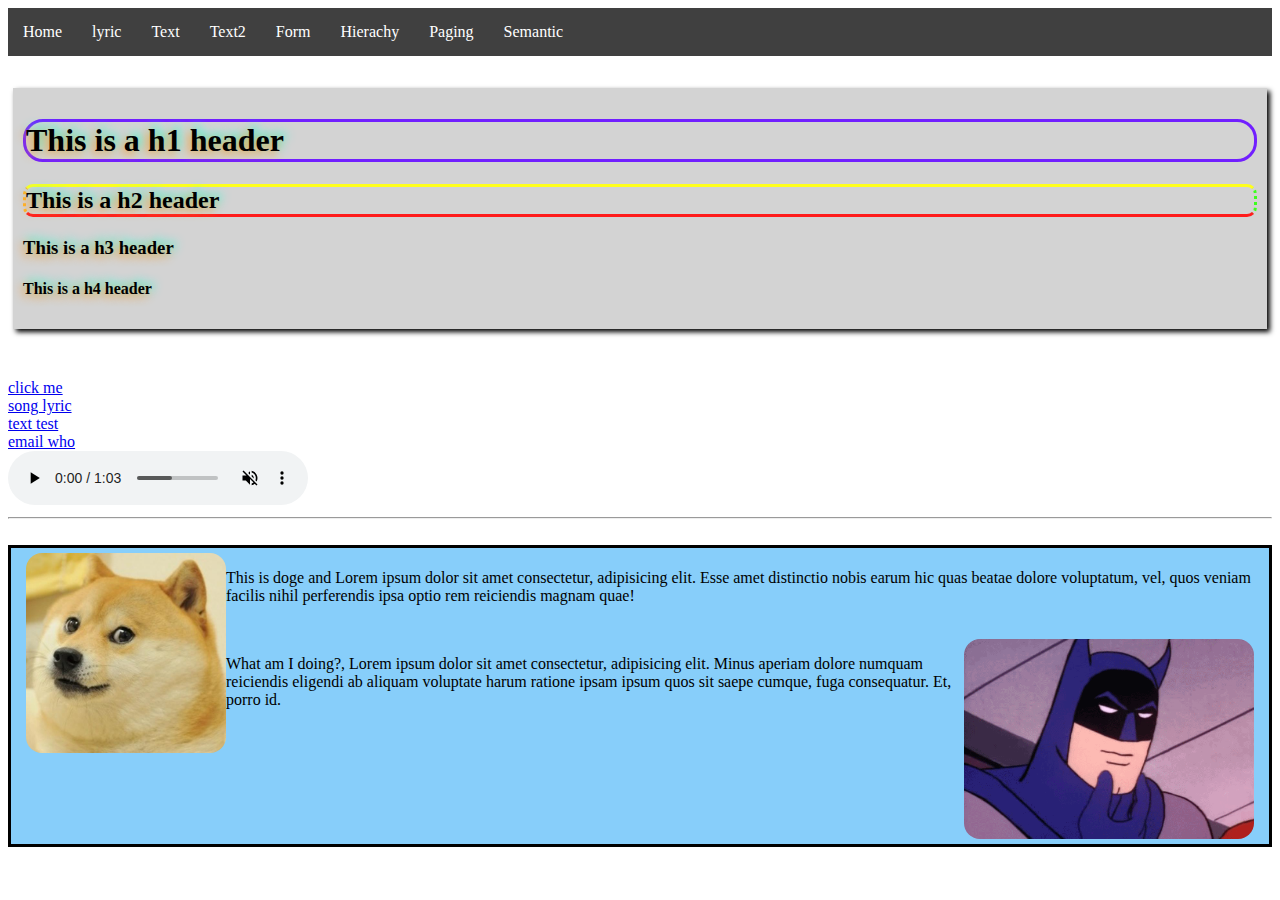
<file: index.html>
<!DOCTYPE html>
<html>
<head>
    <link rel="icon" type="image/png" href="./image/music_favicon.png">
    <link rel="stylesheet" href="index_style.css">
    <link rel="stylesheet" href="navbar.css">
</head>
<body>
    <!--<header>    = introductory content
        <nav>       = navigation bar 
        <main>      = main content
        <section>   = dependent content
        <aside>     = side content
        <article>   = independent content
        <footer>    = closing content
    -->
    <nav class="navbar">
        <ul>
            <li><a href="index.html">Home</a></li>
            <li><a href="lyric.html">lyric</a></li>
            <li><a href="text_test.html">Text</a></li>
            <li><a href="text_test2.html">Text2</a></li>
            <li><a href="aForm.html">Form</a></li>
            <li><a href="hierachy.html">Hierachy</a></li>
            <li><a href="paging.html">Paging</a></li>
            <li><a href="semantic.html">Semantic</a></li>
        </ul>
    </nav>

    <div id="headder">
        <h1>This is a h1 header</h1>
        <h2>This is a h2 header</h2>
        <h3>This is a h3 header</h3>
        <h4>This is a h4 header</h4>    
    </div>
    <br>

    <a href="https://www.google.co.th/search?q=the+brave+lyric&sca_esv=0a5fb1e02e7ab726&dcr=0&sxsrf=ACQVn0-0Ks2V4aFpHvlHViAwOnvwvxpjRg%3A1711006342434&source=hp&ei=huL7ZYqWGLrZseMPtLy3qAY&iflsig=ANes7DEAAAAAZfvwllSPpQ8xPUr6_RsDd6m4tq57u1f8&ved=0ahUKEwiK8fyp64SFAxW6bGwGHTTeDWUQ4dUDCBU&uact=5&oq=the+brave+lyric&gs_lp=[base64]&sclient=gws-wiz"
    target="_blank" title="lyric in google">
        click me
    </a>
    <br>

    <a href="lyric.html">song lyric</a>
    <br>

    <a href="text_test.html">text test</a>
    <br>

    <a href="mailto:test@fake.com">email who</a>
    <br>

    <audio controls loop autoplay muted>
        <source src="./audio/Ian Post - Variation 1.mp3" type="audio/mpeg">
    </audio>

    <hr>
    
    <br>

    <div id="img_container">
        <img src="./image/Doge.jpg" id="img1" alt="This is doge" height="200">
        <p>This is doge and Lorem ipsum dolor sit amet consectetur, adipisicing elit. Esse amet distinctio nobis earum hic quas beatae dolore voluptatum, vel, quos veniam facilis nihil perferendis ipsa optio rem reiciendis magnam quae!</p>
        <br>
        <img src="./image/batboy.gif" id="img2" alt="This is batman" height="200">
        <p>What am I doing?, Lorem ipsum dolor sit amet consectetur, adipisicing elit. Minus aperiam dolore numquam reiciendis eligendi ab aliquam voluptate harum ratione ipsam ipsum quos sit saepe cumque, fuga consequatur. Et, porro id.</p>
    </div>
    
</body>

</html>
</file>
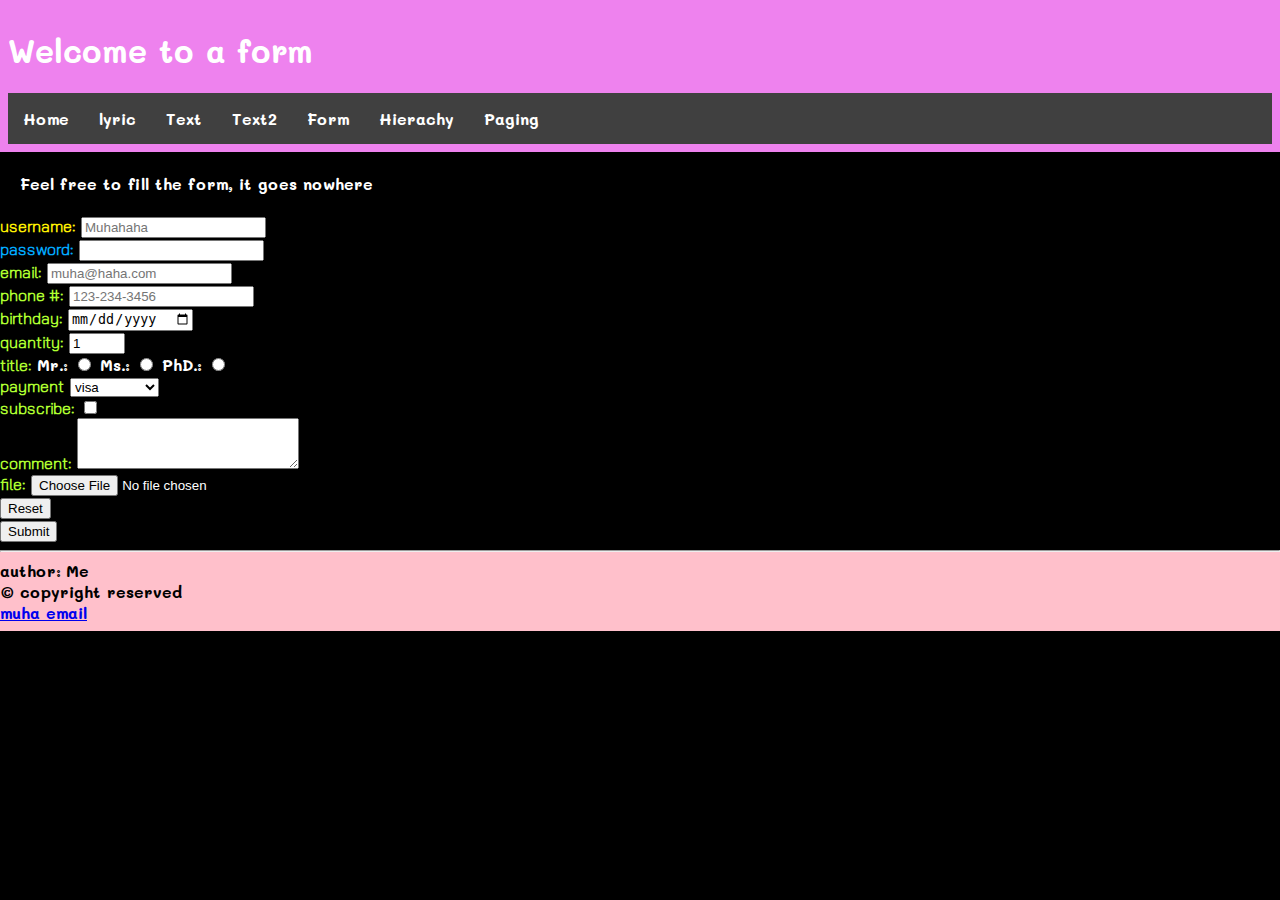
<file: aForm.html>
<!DOCTYPE html>
<head>
    <link rel="stylesheet" href="aform_style.css">
    <link rel="preconnect" href="https://fonts.googleapis.com">
    <link rel="preconnect" href="https://fonts.gstatic.com" crossorigin>
    <link href="https://fonts.googleapis.com/css2?family=Mali:ital,wght@0,200;0,300;0,400;0,500;0,600;0,700;1,200;1,300;1,400;1,500;1,600;1,700&display=swap" rel="stylesheet">
    <link rel="stylesheet" href="paging.css">
</head>
<body>
    <header style="background-color: violet; padding: 8px;">
        <h1>Welcome to a form</h1>
        <nav class="navbar">
            <ul>
                <li><a href="index.html">Home</a></li>
                <li><a href="lyric.html">lyric</a></li>
                <li><a href="text_test.html">Text</a></li>
                <li><a href="text_test2.html">Text2</a></li>
                <li><a href="aForm.html">Form</a></li>
                <li><a href="hierachy.html">Hierachy</a></li>
                <li><a href="paging.html">Paging</a></li>
            </ul>
        </nav>
    </header>

    <main>
        <h4>Feel free to fill the form, it goes nowhere</h4>
    </main>

    <!-- POST = confidential info, GET = grab data from database -->
    <!-- multipart/form-data is used when we sent big data i.e. big image -->
    <form action="index.php" method="POST" enctype="multipart/form-data">

        <label for="username" class="label_form" id="username_label">username:</label>
        <input type="text" id="username" placeholder="Muhahaha" minlength="3" maxlength="15" required><br>

        <label for="password" class="label_form" id="password_label">password:</label>
        <input type="password" id="password" maxlength="20"><br>

        <label for="email" class="label_form">email:</label>
        <input type="email" id="email" placeholder="muha@haha.com"><br>

        <label for="phone" class="label_form">phone #:</label>
        <input type="tel" id="phone" placeholder="123-234-3456" pattern="[0-9]{3}-[0-9]{3}-[0-9]{4}"><br>

        <label for="bday" class="label_form">birthday:</label>
        <input type="date" id="bday"><br>

        <label for="quantity" class="label_form">quantity:</label>
        <input type="number" id="quantity" min="0" max="99" value="1"><br>

        <label for="title" class="label_form">title:</label>

        <label for="Mr.">Mr.:</label>
        <input type="radio" id="Mr." value="Mr." name="title">
        <label for="Ms.">Ms.:</label>
        <input type="radio" id="Ms." value="Ms." name="title">
        <label for="PhD.">PhD.:</label>
        <input type="radio" id="PhD." value="PhD." name="title"><br>

        <label for="payment" class="label_form">payment</label>
        <select>
            <option value="visa">visa</option>
            <option value="mastercard">mastercard</option>
            <option value="giftcard">giftcard</option>
        </select><br>

        <label for="subscribe" class="label_form">subscribe:</label>
        <input type="checkbox" id="subscribe"><br>

        <label for="comment" class="label_form">comment:</label>
        <textarea id="comment" rows="3" cols="25"></textarea><br>

        <label for="file" class="label_form">file:</label>
        <input type="file" id="file" accept="image/png, image/jpeg"><br>

        <input type="reset"><br>
        <input type="submit">

    </form>

    <footer style="background-color: pink; padding-bottom: 8px; color: black;">
        <hr>
        author: Me<br>
        &copy; copyright reserved<br>
        <a href="mailto:muha@haha.com">muha email</a>
    </footer>
</body>
</file>
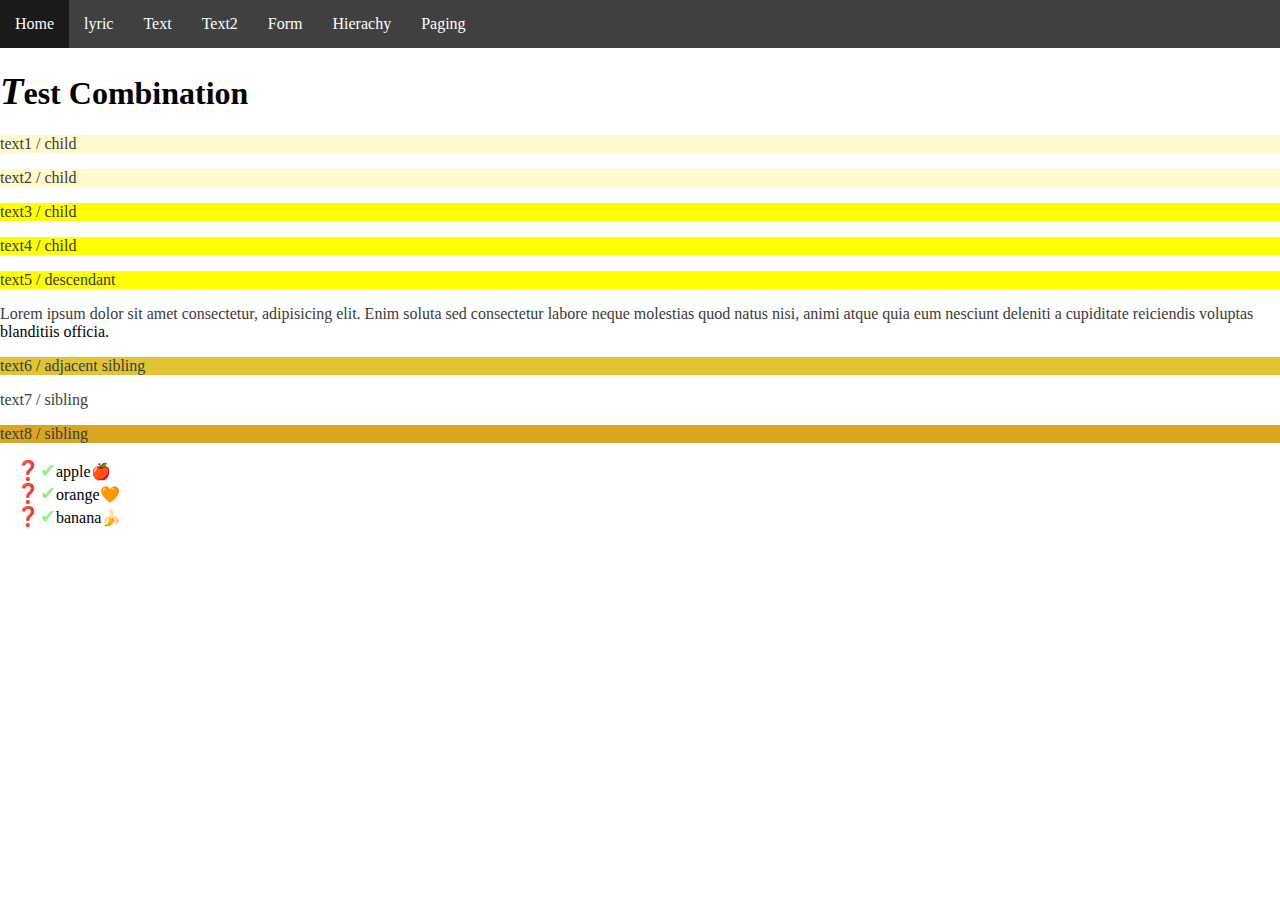
<file: hierachy.html>
<!DOCTYPE html>
<html>
<head>
    <link rel="icon" type="image/png" href="./image/music_favicon.png">
    <link rel="stylesheet" href="hierachy.css">
    <link rel="stylesheet" href="paging.css">
</head>
<body>
    <nav class="navbar">
        <ul>
            <li><a href="index.html">Home</a></li>
            <li><a href="lyric.html">lyric</a></li>
            <li><a href="text_test.html">Text</a></li>
            <li><a href="text_test2.html">Text2</a></li>
            <li><a href="aForm.html">Form</a></li>
            <li><a href="hierachy.html">Hierachy</a></li>
            <li><a href="paging.html">Paging</a></li>
        </ul>
    </nav>

    <h1>Test Combination</h1>
    <div id="container1">
        <p>text1 / child</p>
        <p>text2 / child</p>
        <div id="container2">
            <p>text3 / child</p>
            <p>text4 / child</p>
            <div>
                <p>text5 / descendant </p>
            </div>
        </div>
        <div>
            <p>Lorem ipsum dolor sit amet consectetur, adipisicing elit. 
                Enim soluta sed consectetur labore neque molestias quod natus nisi, 
                animi atque quia eum nesciunt deleniti a cupiditate reiciendis 
                voluptas blanditiis officia.</p>
        </div>
    </div>

    <p>text6 / adjacent sibling</p>
    <p>text7 / sibling</p>
    <div>
        <p>text8 / sibling</p>
    </div>

    <ul id="fruit">
        <li id="apple">apple</li>
        <li id="orange">orange</li>
        <li id="banana">banana</li>
    </ul>
</body>  
    
</html>
</file>
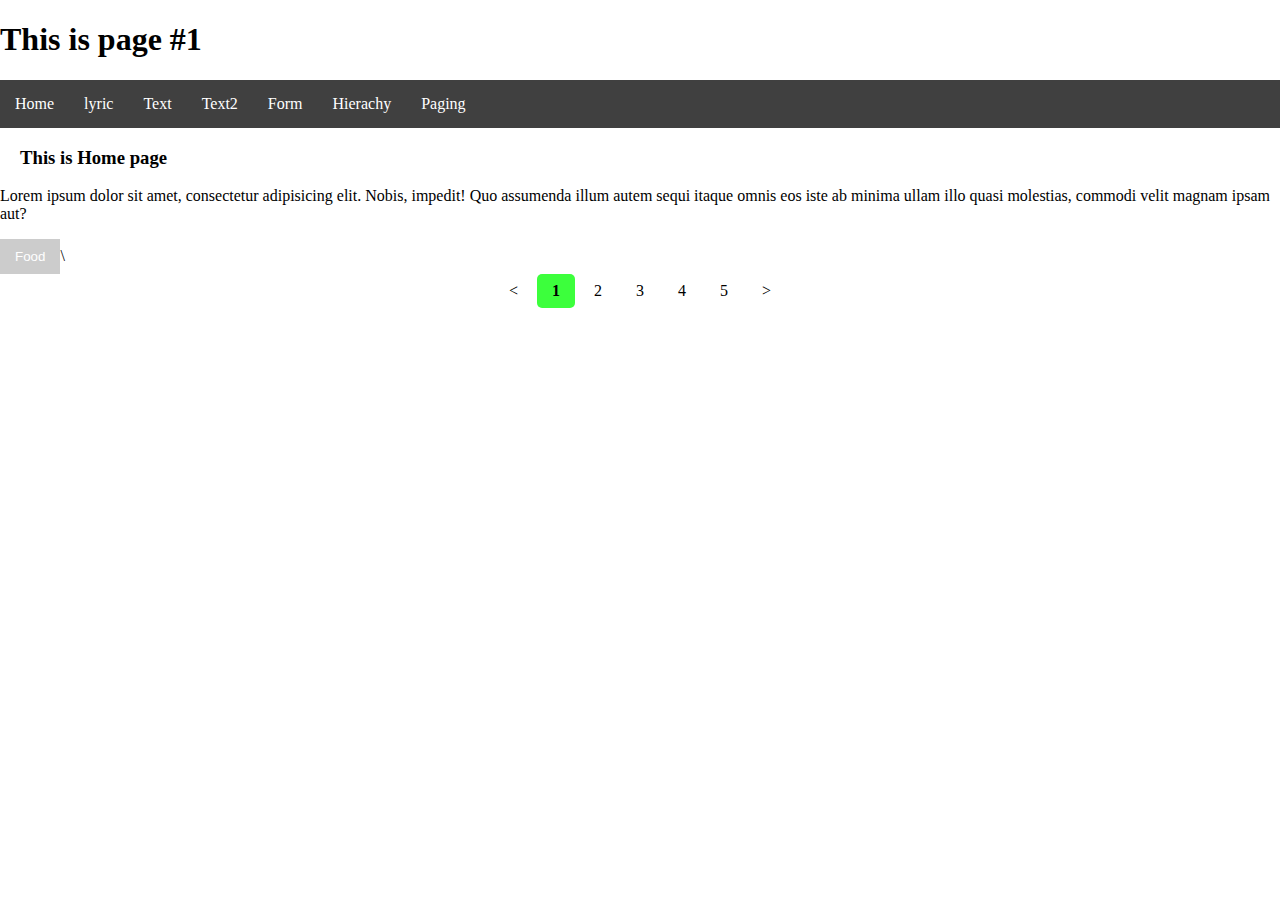
<file: paging.html>
<!DOCTYPE html>
<html>
    <head>
        <link rel="icon" type="image/png" href="./image/music_favicon.png">
        <link rel="stylesheet" href="paging.css">
    </head>
    <body>
        <h1> This is page #1</h1>

        <nav class="navbar">
            <ul>
                <li><a href="index.html">Home</a></li>
                <li><a href="lyric.html">lyric</a></li>
                <li><a href="text_test.html">Text</a></li>
                <li><a href="text_test2.html">Text2</a></li>
                <li><a href="aForm.html">Form</a></li>
                <li><a href="hierachy.html">Hierachy</a></li>
                <li><a href="paging.html">Paging</a></li>
            </ul>
        </nav>

        <main>
            <h3>This is Home page</h3>
        </main>

        <p>Lorem ipsum dolor sit amet, consectetur adipisicing elit. Nobis, impedit! Quo assumenda illum autem sequi itaque omnis eos iste ab minima ullam illo quasi molestias, commodi velit magnam ipsam aut?</p>
    
        <div class="dropdown">
            <button>Food</button>\
            <div class="content">
                <a href="">Apple</a>
                <a href="">Orange</a>
                <a href="">Banana</a>
            </div>
        </div>

        <div class="pagination">
            <a href="paging.html"><</a>
            <a href="paging.html" class="active">1</a>
            <a href="paging2.html">2</a>
            <a href="paging3.html">3</a>
            <a href="paging4.html">4</a>
            <a href="paging5.html">5</a>
            <a href="paging2.html">></a>
        </div>
    
    </body>
</html>
</file>
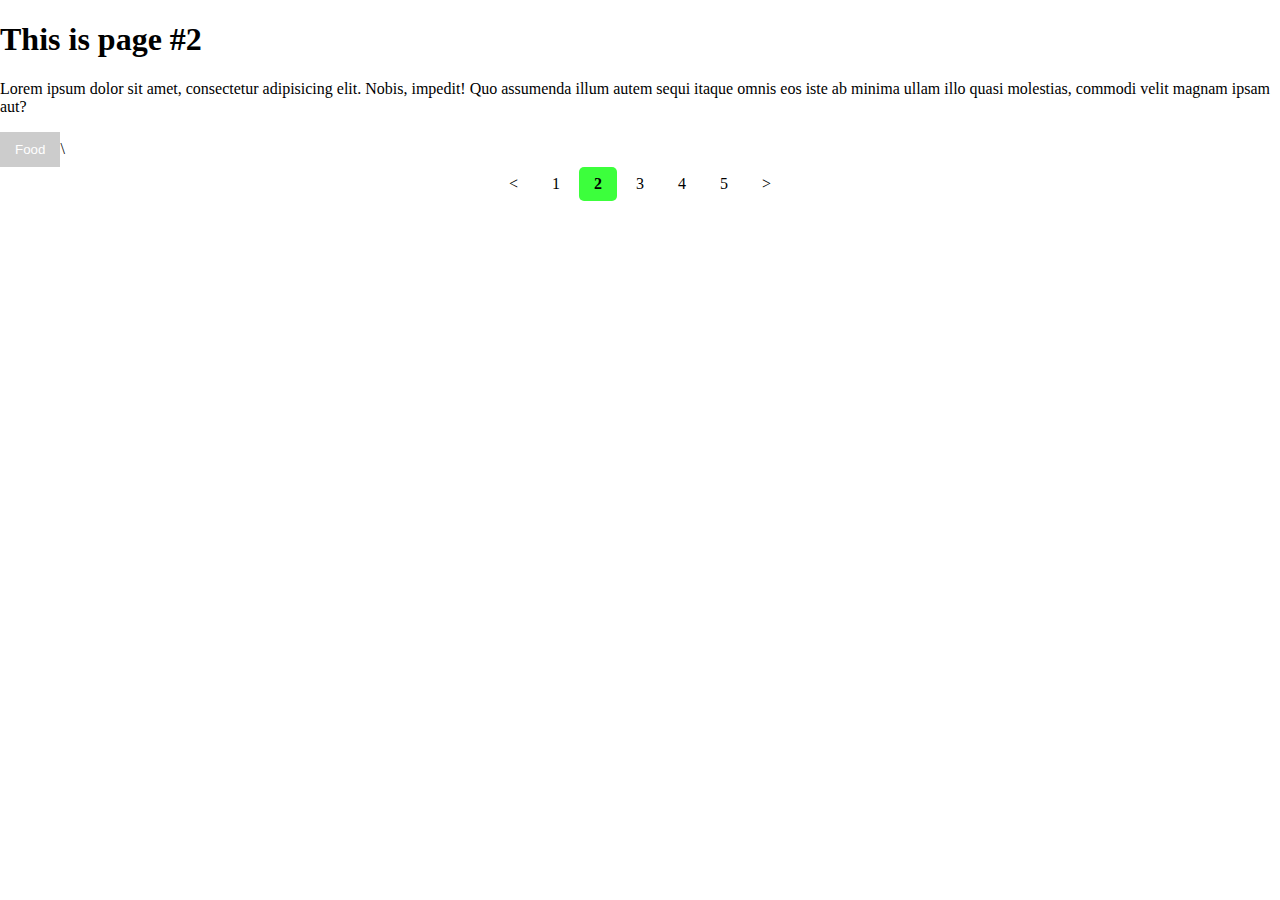
<file: paging2.html>
<!DOCTYPE html>
<html>
    <head>
        <link rel="icon" type="image/png" href="./image/music_favicon.png">
        <link rel="stylesheet" href="paging.css">
    </head>
    <body>
        <h1> This is page #2</h1>

        <p>Lorem ipsum dolor sit amet, consectetur adipisicing elit. Nobis, impedit! Quo assumenda illum autem sequi itaque omnis eos iste ab minima ullam illo quasi molestias, commodi velit magnam ipsam aut?</p>
    
        <div class="dropdown">
            <button>Food</button>\
            <div class="content">
                <a href="">Apple</a>
                <a href="">Orange</a>
                <a href="">Banana</a>
            </div>
        </div>

        <div class="pagination">
            <a href="paging.html"><</a>
            <a href="paging.html">1</a>
            <a href="paging2.html" class="active">2</a>
            <a href="paging3.html">3</a>
            <a href="paging4.html">4</a>
            <a href="paging5.html">5</a>
            <a href="paging3.html">></a>
        </div>
    
    </body>
</html>
</file>
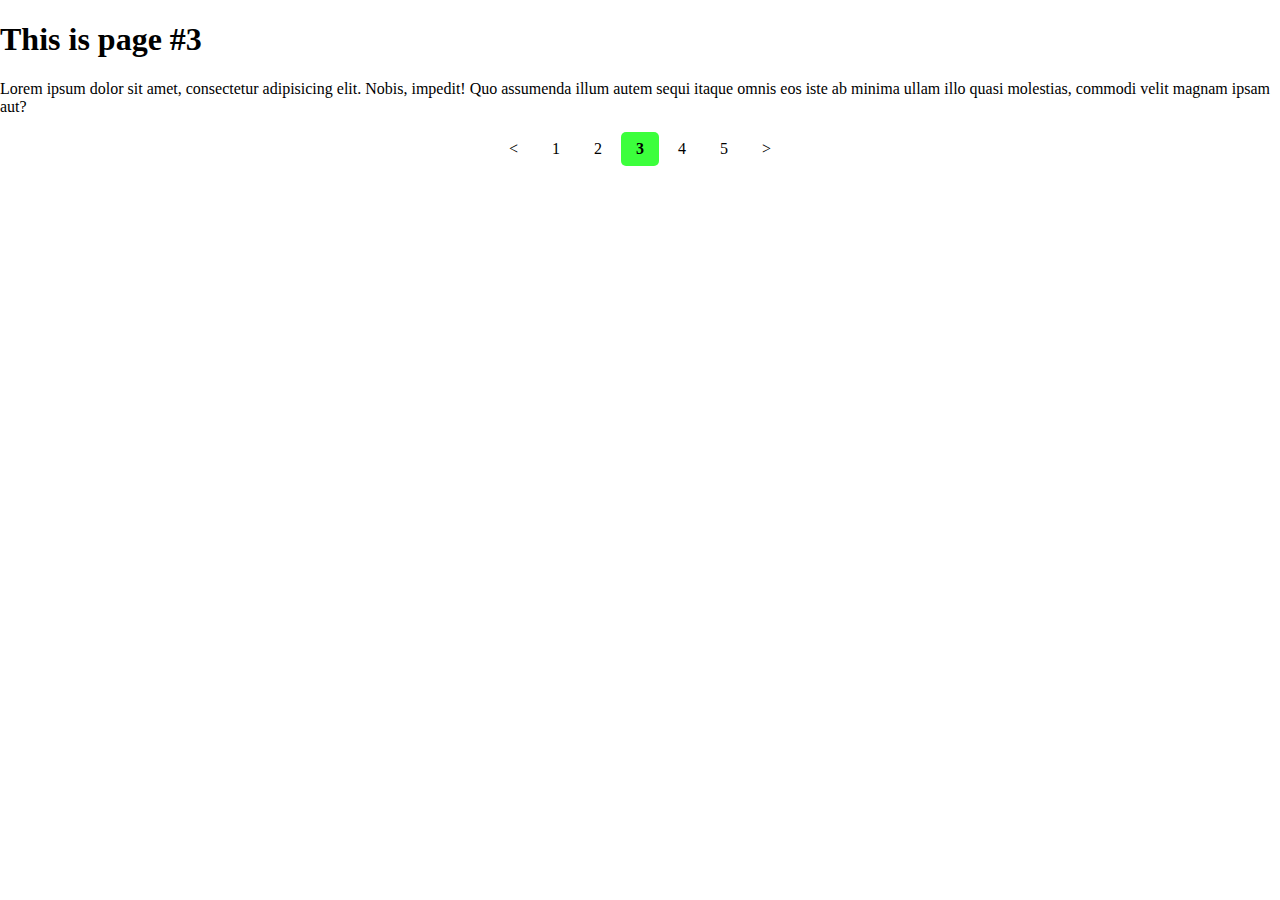
<file: paging3.html>
<!DOCTYPE html>
<html>
    <head>
        <link rel="icon" type="image/png" href="./image/music_favicon.png">
        <link rel="stylesheet" href="paging.css">
    </head>
    <body>
        <h1> This is page #3</h1>

        <p>Lorem ipsum dolor sit amet, consectetur adipisicing elit. Nobis, impedit! Quo assumenda illum autem sequi itaque omnis eos iste ab minima ullam illo quasi molestias, commodi velit magnam ipsam aut?</p>
    
        <div class="pagination">
            <a href="paging2.html"><</a>
            <a href="paging.html">1</a>
            <a href="paging2.html">2</a>
            <a href="paging3.html" class="active">3</a>
            <a href="paging4.html">4</a>
            <a href="paging5.html">5</a>
            <a href="paging4.html">></a>
        </div>
    
    </body>
</html>
</file>
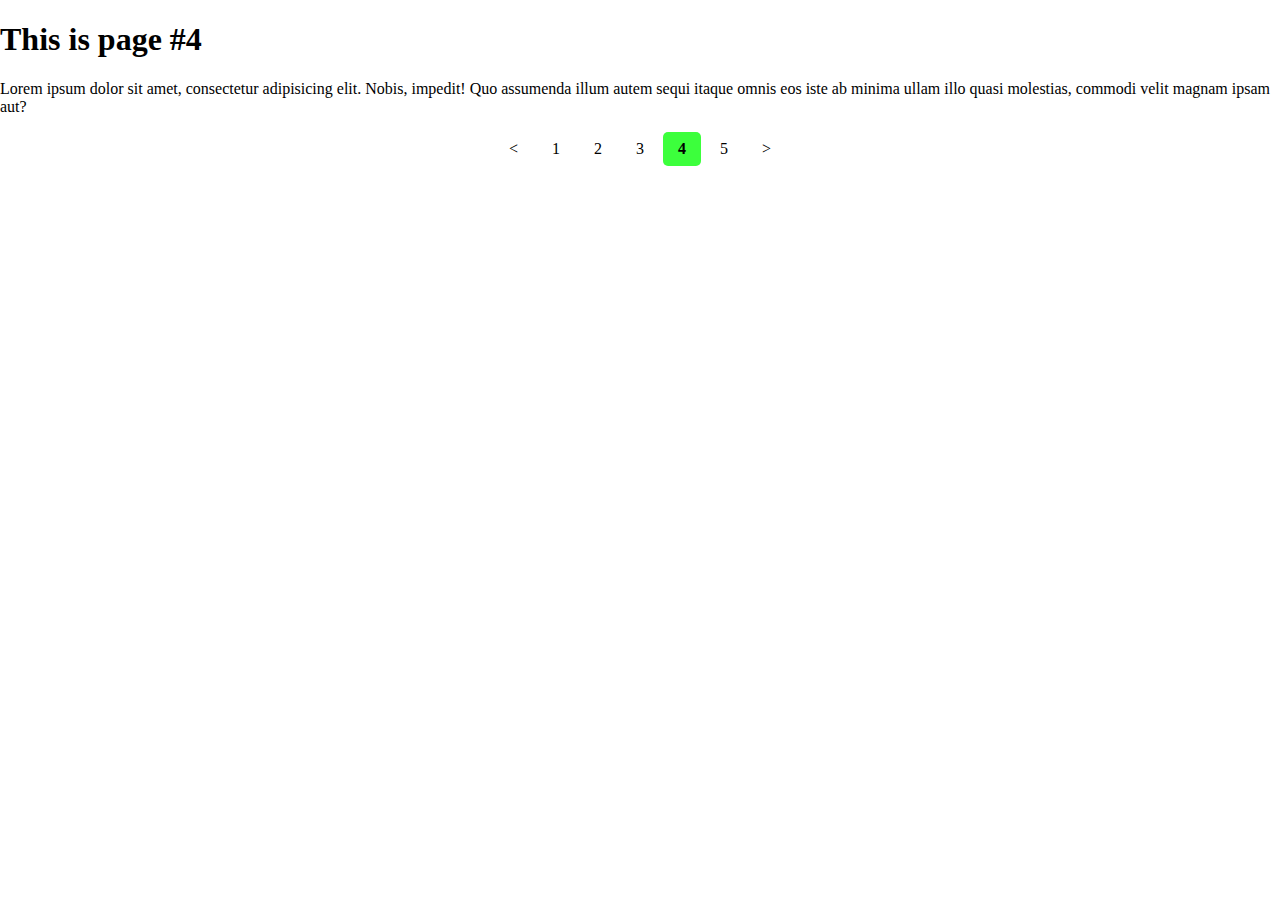
<file: paging4.html>
<!DOCTYPE html>
<html>
    <head>
        <link rel="icon" type="image/png" href="./image/music_favicon.png">
        <link rel="stylesheet" href="paging.css">
    </head>
    <body>
        <h1> This is page #4</h1>

        <p>Lorem ipsum dolor sit amet, consectetur adipisicing elit. Nobis, impedit! Quo assumenda illum autem sequi itaque omnis eos iste ab minima ullam illo quasi molestias, commodi velit magnam ipsam aut?</p>
    
        <div class="pagination">
            <a href="paging3.html"><</a>
            <a href="paging.html">1</a>
            <a href="paging2.html">2</a>
            <a href="paging3.html">3</a>
            <a href="paging4.html" class="active">4</a>
            <a href="paging5.html">5</a>
            <a href="paging5.html">></a>
        </div>
    
    </body>
</html>
</file>
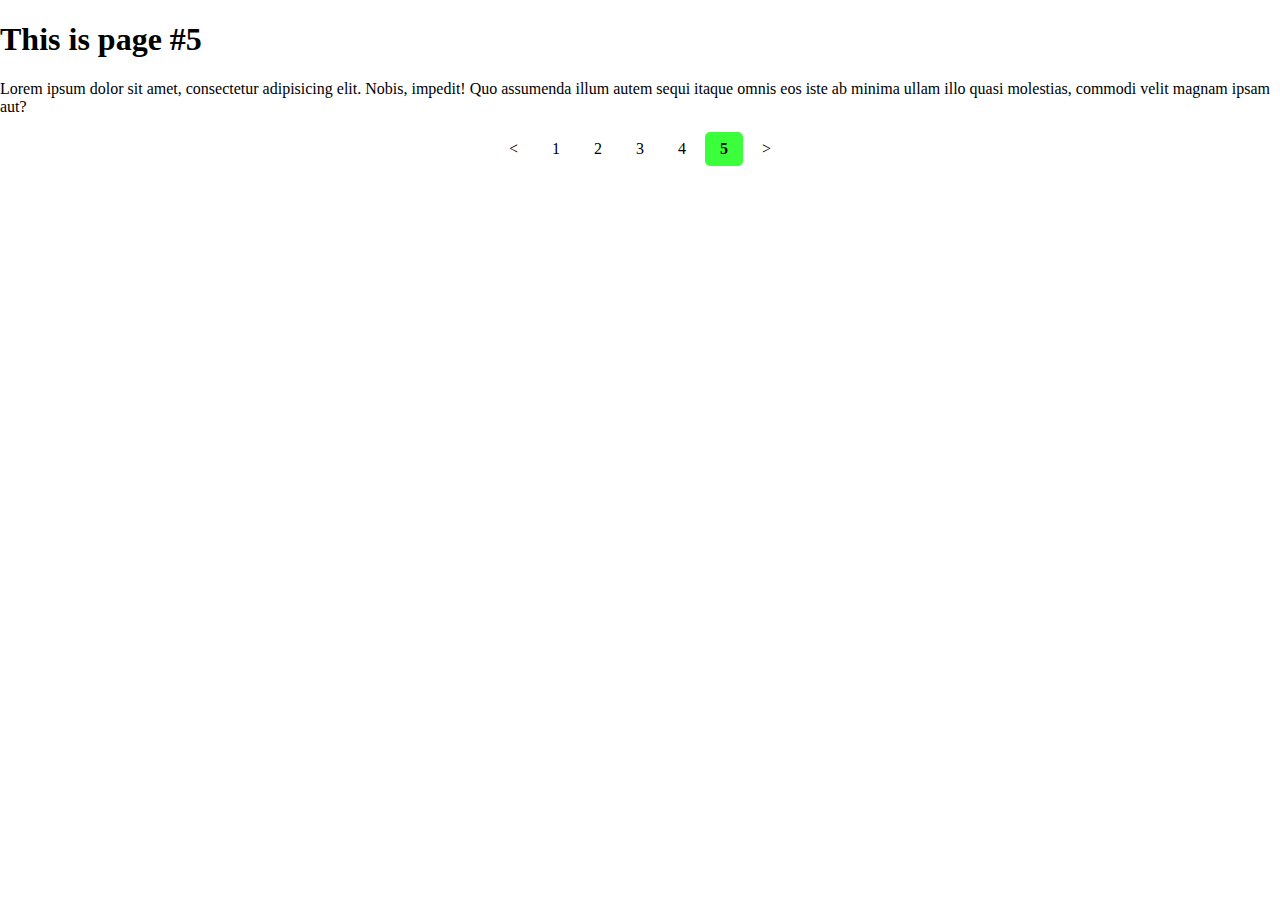
<file: paging5.html>
<!DOCTYPE html>
<html>
    <head>
        <link rel="icon" type="image/png" href="./image/music_favicon.png">
        <link rel="stylesheet" href="paging.css">
    </head>
    <body>
        <h1> This is page #5</h1>

        <p>Lorem ipsum dolor sit amet, consectetur adipisicing elit. Nobis, impedit! Quo assumenda illum autem sequi itaque omnis eos iste ab minima ullam illo quasi molestias, commodi velit magnam ipsam aut?</p>
    
        <div class="pagination">
            <a href="paging4.html"><</a>
            <a href="paging.html">1</a>
            <a href="paging2.html">2</a>
            <a href="paging3.html">3</a>
            <a href="paging4.html">4</a>
            <a href="paging5.html" class="active">5</a>
            <a href="paging5.html">></a>
        </div>
    
    </body>
</html>
</file>
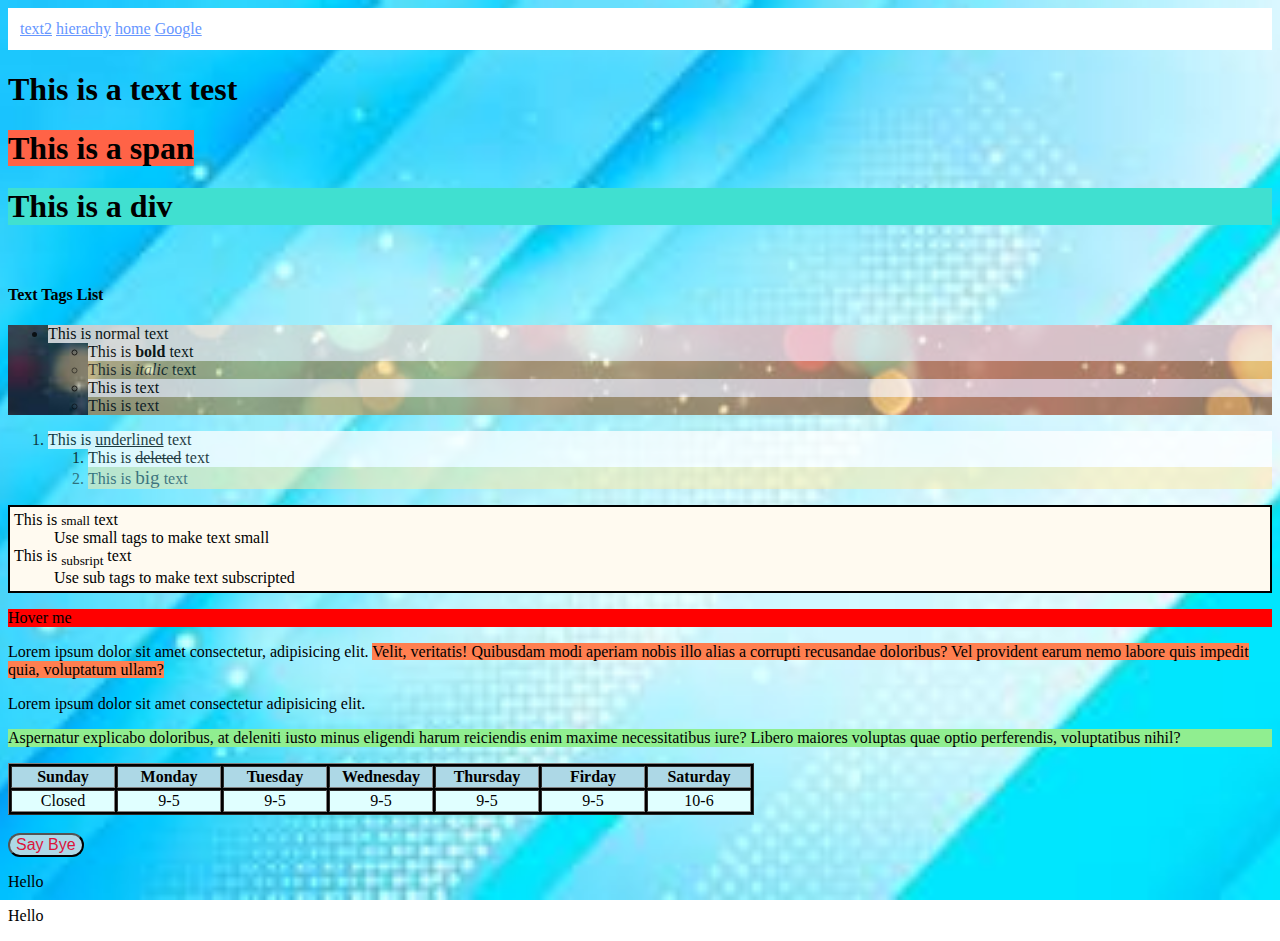
<file: text_test.html>
<!DOCTYPE html>
<html>
<head>
    <link rel="icon" type="image/png" href="./image/music_favicon.png">
    <link rel="stylesheet" href="text_test.css">
</head>
<body>
    <header>
        <a href="text_test2.html">text2</a>
        <a href="hierachy.html">hierachy</a>
        <a href="index.html">home</a>
        <a href="https://google.com">Google</a>
    </header>

    <h1>This is a text test</h1>
    <h1><span style="background-color: tomato;">This is a span</span></h1>
    <h1><div style="background-color: turquoise;">This is a div</div></h1>
    <br>
    <h4> Text Tags List</h4>
    <div id="ul_list">
        <ul>
            <li>This is normal text</li>
            <ul>
                <li>This is <b>bold</b> text</li>
                <li>This is <i>italic</i> text</li>
                <li>This is text</li>
                <li>This is text</li>
            </ul>
        </ul>    
    </div>
    

    <ol>
        <li>This is <u>underlined</u> text</li>
        <ol>
            <li>This is <del>deleted</del> text</li>
            <li>This is <big>big</big> text</li>
        </ol>
    </ol>
    
    <dl style="background-color: floralwhite; border: 2px solid; padding: 4px;">
        <dt>This is <small>small</small> text</dt>
        <dd>Use small tags to make text small</dd>

        <dt>This is <sub>subsript</sub> text</dt>
        <dd>Use sub tags to make text subscripted</dd>
    </dl>    

    <div id="hoper"> Hover me
        <p>This is <sup>superscript</sup> text</p>
        <p>This is <tt>monospaced</tt> text</p>
        <p>This is <mark style="background-color: lightgreen;">mark</mark> text</p>   
    </div>

    <p>Lorem ipsum dolor sit amet consectetur, adipisicing elit. <scan style="background-color: coral;">
        Velit, veritatis! Quibusdam modi aperiam nobis illo alias a corrupti recusandae doloribus? 
        Vel provident earum nemo labore quis impedit quia, voluptatum ullam?</scan></p>
    <p>Lorem ipsum dolor sit amet consectetur adipisicing elit. <div style="background-color: lightgreen;">
        Aspernatur explicabo doloribus, at deleniti iusto minus eligendi harum reiciendis enim 
        maxime necessitatibus iure? Libero maiores voluptas quae optio perferendis, 
        voluptatibus nihil?</div></p>

    <table border="1" style="background-color: black;">
        <tr align="center" style="background-color: lightblue;">
            <th width="100">Sunday</th>
            <th width="100">Monday</th>
            <th width="100">Tuesday</th>
            <th width="100">Wednesday</th>
            <th width="100">Thursday</th>
            <th width="100">Firday</th>
            <th width="100">Saturday</th>
        </tr>
        <tr align="center" style="background-color: lightcyan;">
            <td>Closed</td>
            <td>9-5</td>
            <td>9-5</td>
            <td>9-5</td>
            <td>9-5</td>
            <td>9-5</td>
            <td>10-6</td>
        </tr>
    </table>

    <br>
    <button id="Bye_butt" onclick="doSomething()">Say Bye</button>
    
    <br>
    <p id="greeting">Hello</p>
    <p id="greeting">Hello</p>

    <script>
        function doSomething(){
            if (document.getElementById("greeting").innerHTML == "Goodbye") {
                document.getElementById("greeting").innerHTML = "Hello";
                document.getElementById("Bye_butt").innerHTML = "Say Bye";
            }
            else {
                document.getElementById("greeting").innerHTML = "Goodbye";
                document.getElementById("Bye_butt").innerHTML = "Say Hello";
            }
        }
    </script>

</body>

</html>
</file>
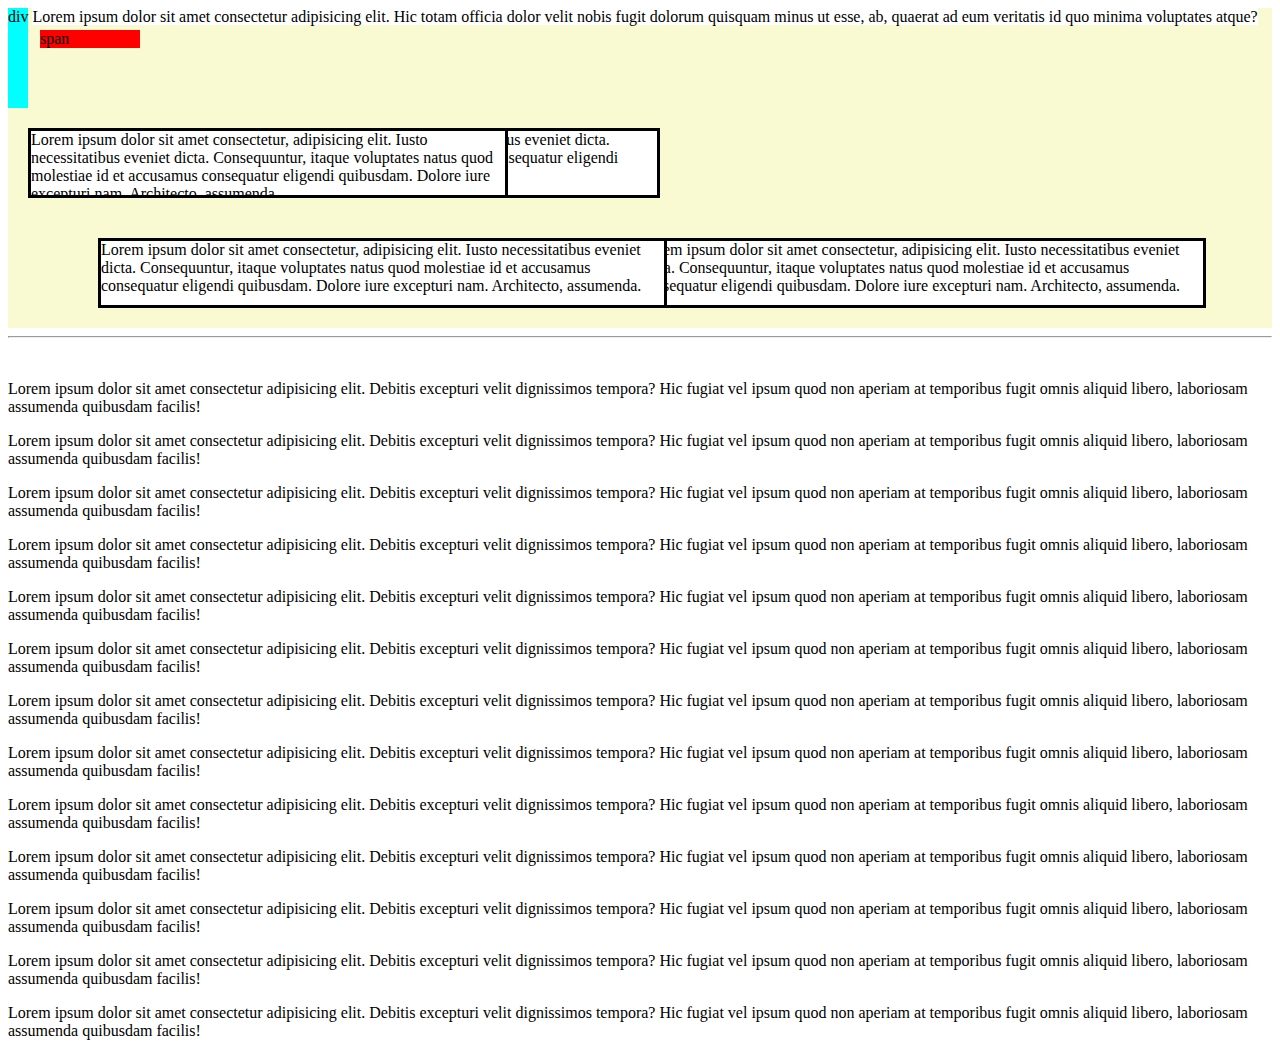
<file: text_test2.html>
<!DOCTYPE html>
<html>
<head>
    <link rel="icon" type="image/png" href="./image/music_favicon.png">
    <link rel="stylesheet" href="text_test2.css">
</head>
<body class="container">
    <div id="div5">div</div>
    <span id="span1">span</span>
    <span>Lorem ipsum dolor sit amet consectetur adipisicing elit. Hic totam officia dolor velit nobis fugit dolorum quisquam minus ut esse, ab, quaerat ad eum veritatis id quo minima voluptates atque?</span>

    <div id="div1">
        <span>Lorem ipsum dolor sit amet consectetur, adipisicing elit. Iusto necessitatibus eveniet dicta. Consequuntur, itaque voluptates natus quod molestiae id et accusamus consequatur eligendi quibusdam. Dolore iure excepturi nam. Architecto, assumenda.</span>
    </div>

    <div id="div2">
        <span>Lorem ipsum dolor sit amet consectetur, adipisicing elit. Iusto necessitatibus eveniet dicta. Consequuntur, itaque voluptates natus quod molestiae id et accusamus consequatur eligendi quibusdam. Dolore iure excepturi nam. Architecto, assumenda.</span>
    </div>

    <div id="div3">
        <span>Lorem ipsum dolor sit amet consectetur, adipisicing elit. Iusto necessitatibus eveniet dicta. Consequuntur, itaque voluptates natus quod molestiae id et accusamus consequatur eligendi quibusdam. Dolore iure excepturi nam. Architecto, assumenda.</span>
    </div>

    <div id="div4">
        <span id="span4">Lorem ipsum dolor sit amet consectetur, adipisicing elit. Iusto necessitatibus eveniet dicta. Consequuntur, itaque voluptates natus quod molestiae id et accusamus consequatur eligendi quibusdam. Dolore iure excepturi nam. Architecto, assumenda.</span>
    </div>

    <div id="div6">
        <hr>
        <br>
        <p>Lorem ipsum dolor sit amet consectetur adipisicing elit. Debitis excepturi velit dignissimos tempora? Hic fugiat vel ipsum quod non aperiam at temporibus fugit omnis aliquid libero, laboriosam assumenda quibusdam facilis!</p>
        <p>Lorem ipsum dolor sit amet consectetur adipisicing elit. Debitis excepturi velit dignissimos tempora? Hic fugiat vel ipsum quod non aperiam at temporibus fugit omnis aliquid libero, laboriosam assumenda quibusdam facilis!</p>
        <p>Lorem ipsum dolor sit amet consectetur adipisicing elit. Debitis excepturi velit dignissimos tempora? Hic fugiat vel ipsum quod non aperiam at temporibus fugit omnis aliquid libero, laboriosam assumenda quibusdam facilis!</p>
        <p>Lorem ipsum dolor sit amet consectetur adipisicing elit. Debitis excepturi velit dignissimos tempora? Hic fugiat vel ipsum quod non aperiam at temporibus fugit omnis aliquid libero, laboriosam assumenda quibusdam facilis!</p>
        <p>Lorem ipsum dolor sit amet consectetur adipisicing elit. Debitis excepturi velit dignissimos tempora? Hic fugiat vel ipsum quod non aperiam at temporibus fugit omnis aliquid libero, laboriosam assumenda quibusdam facilis!</p>
        <p>Lorem ipsum dolor sit amet consectetur adipisicing elit. Debitis excepturi velit dignissimos tempora? Hic fugiat vel ipsum quod non aperiam at temporibus fugit omnis aliquid libero, laboriosam assumenda quibusdam facilis!</p>
        <p>Lorem ipsum dolor sit amet consectetur adipisicing elit. Debitis excepturi velit dignissimos tempora? Hic fugiat vel ipsum quod non aperiam at temporibus fugit omnis aliquid libero, laboriosam assumenda quibusdam facilis!</p>
        <p>Lorem ipsum dolor sit amet consectetur adipisicing elit. Debitis excepturi velit dignissimos tempora? Hic fugiat vel ipsum quod non aperiam at temporibus fugit omnis aliquid libero, laboriosam assumenda quibusdam facilis!</p><p>Lorem ipsum dolor sit amet consectetur adipisicing elit. Debitis excepturi velit dignissimos tempora? Hic fugiat vel ipsum quod non aperiam at temporibus fugit omnis aliquid libero, laboriosam assumenda quibusdam facilis!</p>
        <p>Lorem ipsum dolor sit amet consectetur adipisicing elit. Debitis excepturi velit dignissimos tempora? Hic fugiat vel ipsum quod non aperiam at temporibus fugit omnis aliquid libero, laboriosam assumenda quibusdam facilis!</p>
        <p>Lorem ipsum dolor sit amet consectetur adipisicing elit. Debitis excepturi velit dignissimos tempora? Hic fugiat vel ipsum quod non aperiam at temporibus fugit omnis aliquid libero, laboriosam assumenda quibusdam facilis!</p>
        <p>Lorem ipsum dolor sit amet consectetur adipisicing elit. Debitis excepturi velit dignissimos tempora? Hic fugiat vel ipsum quod non aperiam at temporibus fugit omnis aliquid libero, laboriosam assumenda quibusdam facilis!</p>
        <p>Lorem ipsum dolor sit amet consectetur adipisicing elit. Debitis excepturi velit dignissimos tempora? Hic fugiat vel ipsum quod non aperiam at temporibus fugit omnis aliquid libero, laboriosam assumenda quibusdam facilis!</p>
    </div>

</body>

</html>
</file>
<file: index_style.css>
h1 {
    border: 3px solid hsl(262, 100%, 56%);
    border-radius: 20px;
}
h2 {
    border-bottom: 3px solid rgb(255,28,28);
    border-top: 3px solid rgb(255,255,28);
    border-left: 3px dotted rgb(255,179,37);
    border-right: 3px dotted rgb(60,255,28);

    border-radius: 10px;
}

#headder {
    margin: 2em 5px;
    text-shadow: -3px 3px 10px hsl(30, 100%, 61%), 3px -3px 10px hsl(170, 100%, 61%);
    background-color: lightgray;
    padding: 10px;
    box-shadow: 3px 3px 5px;
}

#img1 {
    float: left;
    margin-left: 10px;
    border-radius: 1em;
}

#img2 {
    /* float allow image to stay on the selected side */
    float: right;
    margin-right: 10px;
    border-radius: 1em;
}

#img_container {
    border: 3px solid black;
    padding: 5px;
    background-color: lightskyblue;
    /* flow-root will assure that it contains all the element within it */
    display: flow-root;
}
</file>
<file: navbar.css>
.navbar ul{
    list-style-type: none;
    background-color: hsl(0, 0%, 25%);
    padding: 0px;
    margin: 0px;
    overflow: hidden;
}

.navbar a{
    color: white;
    text-decoration: none;
    padding: 15px;
    display: block;
    text-align: center;
}

.navbar a:hover{
    background-color: hsl(0, 0%, 10%);
}

.navbar li{
    float: left;
}
</file>
<file: aform_style.css>
@font-face {
    font-family: BaiJamjuree-Light;
    src: url(fonts/BaiJamjuree-Light.ttf);
}
@font-face {
    font-family: BaiJamjuree-Bold;
    src: url(fonts/BaiJamjuree-Bold.ttf);
}
@font-face {
    font-family: BaiJamjuree-Medium;
    src: url(fonts/BaiJamjuree-Medium.ttf);
}

body {
    font-family: Mali, 'Lucida Sans', 'Lucida Sans Regular', 'Lucida Grande', Verdana;
    font-size: 1em;
    font-weight: bold;
    background-color: black;
    color: white;
}

#username_label {
    color: rgb(255, 240, 0);
}

#password_label {
    color: hsl(200, 100%, 50%);
}

.label_form{
    font-family: BaiJamjuree-Light, BaiJamjuree-Medium;
    color: #afff30;
}
</file>
<file: paging.css>
body{
    margin: 0px;
}

main{ 
    margin-left: 20px;
    margin-right: 20px;
}

.pagination{
    text-align: center;
}

.pagination a{
    color: black;
    text-decoration: none;
    padding: 8px 15px;
    display: inline-block;
}

.pagination a.active{
    background-color: rgb(60, 255, 60);
    font-weight: bold;
    border-radius: 5px;
}

.pagination a:hover:not(.active){
    background-color: hsl(0, 0%, 77%);
    border-radius: 5px;
}

.dropdown{
    display: inline-block;
}

.dropdown button{
    background-color: hsl(0, 0%, 80%);
    color: white;
    padding: 10px 15px;
    border: none;
    cursor: pointer;
}

.dropdown a{
    display: block;
    color: black;
    text-decoration: none;
    padding: 10px 15px;
}

.dropdown .content{
    background-color: hsl(0, 0%, 95%);
    position: absolute;
    min-width: 100px;
    box-shadow: 2px 2px 5px rgba(66, 66, 66, 0.708);
    display: none;
}

.dropdown:hover .content{
    display: block;
}

.dropdown:hover button{
    background-color: hsl(0, 0%, 54%);
}

.dropdown:hover a:hover{
    background-color: hsl(0, 0%, 51%);
}

.navbar ul{
    list-style-type: none;
    background-color: hsl(0, 0%, 25%);
    padding: 0px;
    margin: 0px;
    overflow: hidden;
}

.navbar a{
    color: white;
    text-decoration: none;
    padding: 15px;
    display: block;
    text-align: center;
}

.navbar a:hover{
    background-color: hsl(0, 0%, 10%);
}

.navbar li{
    float: left;
}
</file>
<file: hierachy.css>
#container2 p {
    background-color: yellow;
}

#container1 > p {
    background-color: lemonchiffon;
}

#container1 ~ div {
    background-color: goldenrod;
}

#container1 + p {
    background-color: rgb(225, 196, 52);
}

h1::first-letter {
    font-size: 1.2em;
    font-style: italic;
}

p::first-line {
    color: rgb(59, 59, 59);
}

p::selection {
    color: lightgoldenrodyellow;
    background-color: gray;
}

#fruit li::marker{ /* buller point from li*/
    content: "❓";
    font-size: 1.2em;
}

#fruit li::before{
    content: "✔";
    font-size: 1.2em;
    color: lightgreen;
}

#apple::after{
    content: "🍎";
}

#orange::after{
    content: "🧡";
}

#banana::after{
    content: "🍌";
}
</file>
<file: text_test.css>
body{
    background-image: url(image/background2.jpg);
    background-repeat: no-repeat;
    background-position: center;
    background-attachment: fixed;
    background-size: cover;
}

#ul_list{
    background-image: url(image/background.jpg);
    background-repeat: no-repeat;
    background-position: center;
    background-attachment: fixed;
    background-size: cover;
    /* opacity: 50%; */
}

#Bye_butt{
    font-size: 1em; 
    background-color: lightblue; 
    color: crimson; 
    border-radius: 25px;
}

#Bye_butt:hover{
    font-size: 1.5em;
    background-color: orange;
    color:white;
}

#Bye_butt:active{
    font-size: 2em;
    background-color: crimson;
    color: aquamarine;
}

header {
    background-color: white; 
    padding: 12px;
}

a:link{
    color: hsl(221, 100%, 70%);
}

a:hover{
    background-color: rgb(230, 57, 0);
    font-weight: bold;
    font-size: 1.1em;
    color: hsl(138, 100%, 87%);
}

a:active {
    background-color: rgb(255, 109, 61);
    font-weight: bold;
    font-size: 1.2em;
    color: hsl(138, 79%, 48%);
}

a:visited {
    font-weight: bold;
    font-size: 1.2em;
    color: hsl(158, 97%, 44%);
}

li:hover {
    background-color: rgb(237, 255, 136);
}

li:not(:hover) {
    background-color: rgb(255, 255, 255);
    opacity: 75%;
}

li:nth-child(2n-2){
    background-color: rgb(255, 234, 164);
    opacity: 50%;
}

#hoper {
    font-size: 1em;
    background-color: red;
}

#hoper p{
    background-color: aquamarine;
    /* padding: 4px; */
    display: none;
}

#hoper:hover p{
    display: block;
}
</file>
<file: text_test2.css>
* {
    /* border-box will allow padding and border to be calculate with 
    height and width, and make sure that the size is correct
    normally, heigth and width are  calculated like these
    1. width + padding + border = actual width of an element
    2. height + padding + border = actual height of an element
    Hence element might be bigger due to padding
*/
    box-sizing: border-box;
    background-color: white;
}

.container {
    background-color: lightgoldenrodyellow;
    height: 100vh;
}

#div1 {
    border: 3px solid black;
    height: 70px;
    width: 50%;
    overflow: hidden;
    margin: 20px;
    float: left;

    position: sticky;
    top: 10px;
}

#div2 {
    border: 3px solid black;
    height: 70px;
    width: 30em;
    overflow: scroll;
    margin: 20px;
    float: left;

    position: fixed;
}

#div3 {
    border: 3px solid black;
    height: 70px;
    overflow: clip;
    overflow-clip-margin: 10px;
    margin: 20px;
    float: left;

    position: relative;
    left: 70px;

    min-height: 50px;
    max-width: 45%;
}

#div4 {
    border: 3px solid black;
    height: 70px;
    overflow: auto;
    margin: 20px;
    float: left;
    max-width: 45%;

}

#div5 {
    background-color: aqua;
    height: 100px;
    width: auto;
    display: inline-block;
    
}

#span1 {
    background-color: red;
    height: auto;
    width: 100px;
    display: inline-block;
    position: absolute;
    top: 30px;
    left: 40px;
}

/* #span4 {
    position: absolute;
    top: 10px;
    left: 40px;
} */

#div6 {

    float: left;
    position: static;
}
</file>
